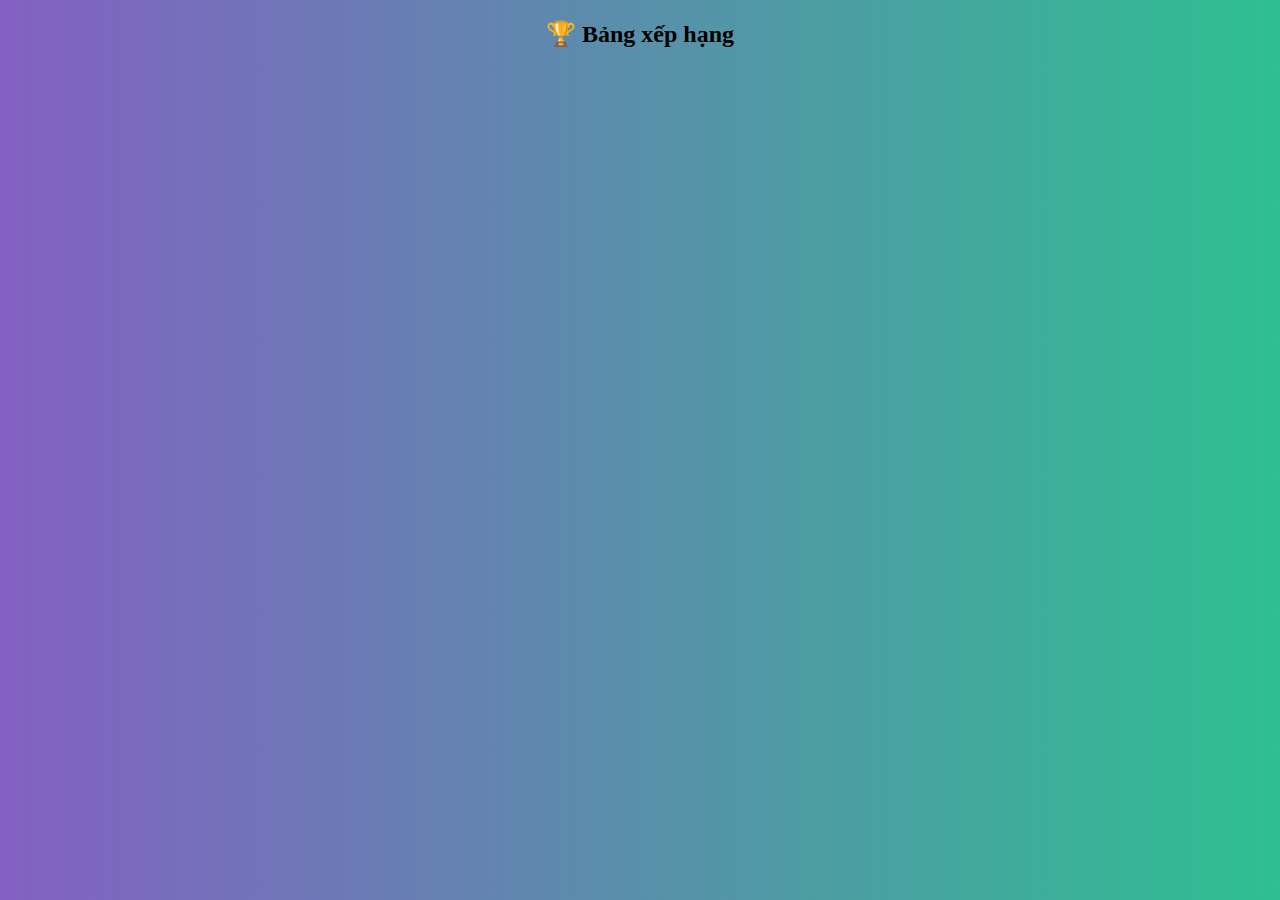
<file: leaderboard.html>
<!DOCTYPE html>
<html lang="vi">
<head>
  <meta charset="UTF-8">
  <title>Bảng xếp hạng</title>
  <link rel="stylesheet" href="leaderboard.css">
</head>
<body>

  <h2 style="text-align:center;">🏆 Bảng xếp hạng</h2>
  <div class="leaderboard" id="leaderboard"></div>

  <script src="leaderboard.js"></script>

</body>
</html>
</file>
<file: leaderboard.css>
body {
    background: linear-gradient(to right, #8360c3, #2ebf91);
}
.entry {
      display: flex;
      align-items: center;
      background: #f5f5f5;
      margin: 10px auto;
      padding: 10px;
      max-width: 500px;
      border-radius: 10px;
      box-shadow: 0 2px 4px rgba(0,0,0,0.1);
    }
    .rank {
      width: 40px;
      font-weight: bold;
      font-size: 20px;
      text-align: center;
    }
    .avatar {
      width: 50px;
      height: 50px;
      border-radius: 50%;
      margin: 0 15px;
    }
    .info {
      flex: 1;
    }
    .name {
      font-size: 18px;
      font-weight: bold;
    }
    .score, .correct {
      font-size: 14px;
      color: #666;
    }
</file>
